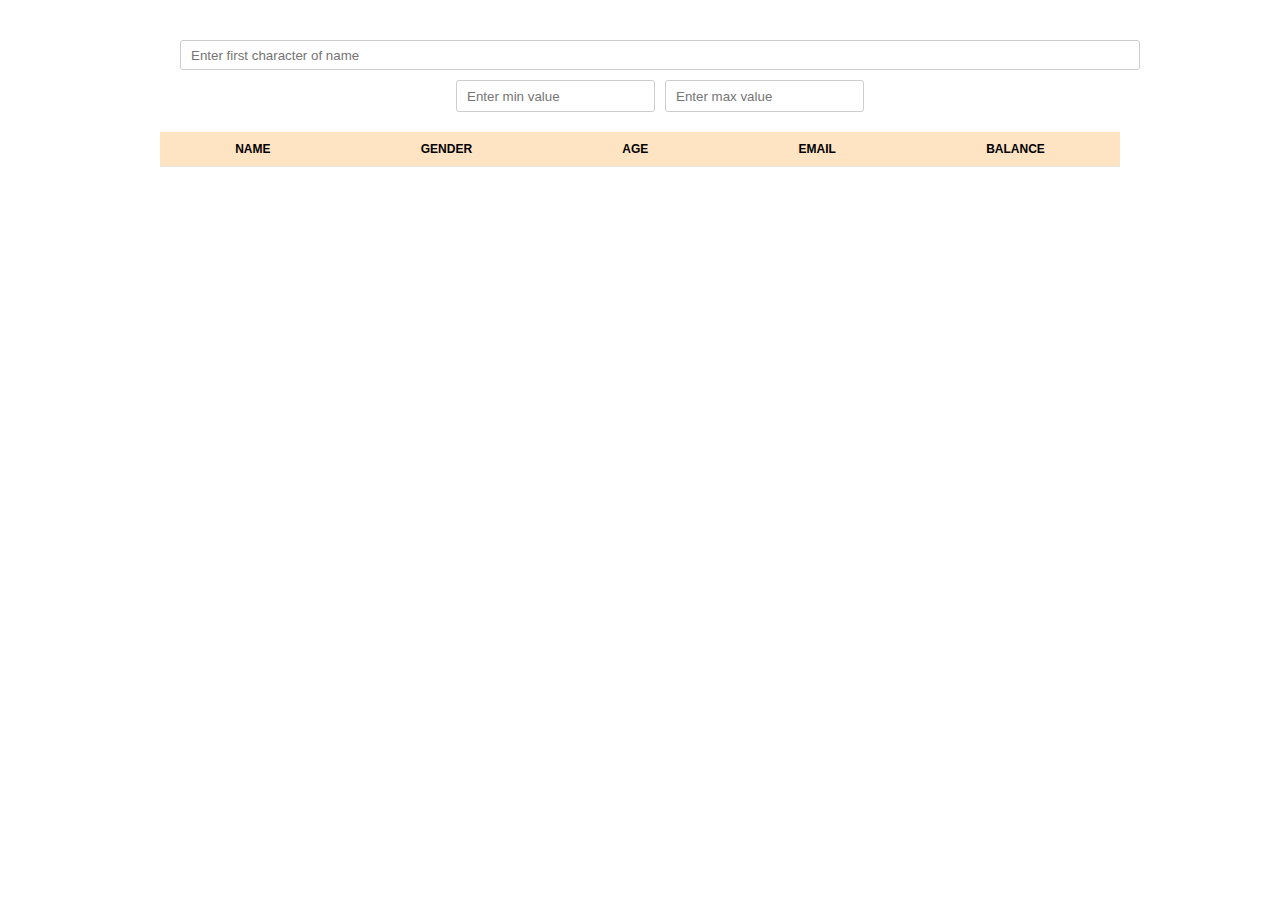
<file: index.html>
<!DOCTYPE html>
<html lang="en">
<head>
    <meta charset="UTF-8">
    <meta name="viewport" content="width=device-width, initial-scale=1.0">
    <meta http-equiv="X-UA-Compatible" content="ie=edge">
    <link rel="stylesheet" href="style.css">
    <title>Price</title>
</head>
<body>
    <div class="wrapper">
        <div class="input_container">
            <input type="text" placeholder="Enter first character of name" id="input_filter">
            <input type="text" placeholder="Enter min value" class="input_number input_min_value">
            <input type="text" placeholder="Enter max value" class="input_number input_max_value">
        </div>
        <div class="price">
            <div class="price__row --header">
                <div class="price__column --name" data-sort-type="asc">Name</div>
                <div class="price__column --gender" data-sort-type="asc">gender</div>
                <div class="price__column --age" data-sort-type="asc">age</div>
                <div class="price__column --email" data-sort-type="asc">email</div>
                <div class="price__column --balance" data-sort-type="asc">balance</div>
            </div>
            <div class="price__rows-container"></div>
        </div>
    </div>        
    <script src="main.js"></script>
</body>
</html>
</file>
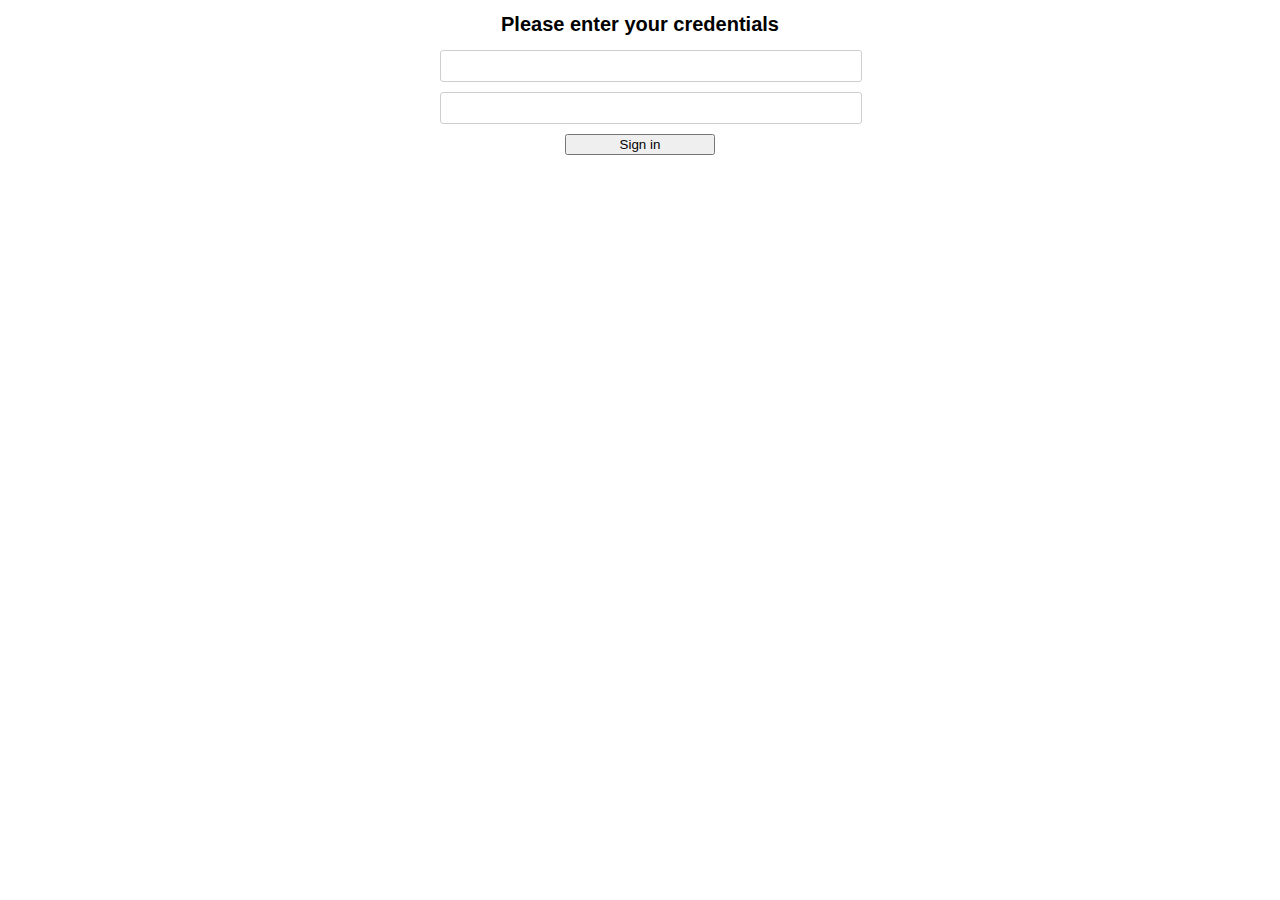
<file: auth.html>
<!DOCTYPE html>
<html lang="en">

<head>
    <meta charset="UTF-8">
    <meta name="viewport" content="width=device-width, initial-scale=1.0">
    <meta http-equiv="X-UA-Compatible" content="ie=edge">
    <link rel="stylesheet" href="style.css">
    <title>Authorization</title>
</head>

<body>
    <div class="autorize">
        <form id="form">
            <h1>Please enter your credentials</h1>
            <input type="text" class="login">
            <input type="password" class="password">
            <input type="submit" value="Sign in" class="submit">
        </form>
    </div>
    <script src="auth.js"></script>
</body>

</html>
</file>
<file: style.css>
html, body, div {
    margin: 0;
    padding: 0;
    font-family: Arial, Helvetica, sans-serif;    
}
.wrapper {
    margin: 0 auto;    
    max-width: 960px;          
    padding-top: 20px;
}
input[type="text"], 
input[type="password"] {
    min-height: 30px;
    padding: 0 10px;
    border-radius: 3px;
    border: 1px solid #cececd;
}
.input_container {
    width: 100%;    
    padding: 20px;
    display: flex;
    flex-wrap: wrap;
    justify-content: center;
}
.input_container > input {
    margin: 0 5px;
}
#input_filter {
    display: block;
    flex-basis: 100%;
    margin: 0 auto;    
    box-sizing: border-box;
    margin-bottom: 10px;
}

.price {
    background-color: #fff;
    display: flex;
    flex-direction: column;
    width: 100%;
}
.price__row.--header {
    background-color: bisque;
}
.price__row.--header .price__column {
    font-weight: bold;
    font-size: 12px;
    text-transform: uppercase;
}

.price .price__row {
    width: 100%;
    border-bottom: 1px solid #e4e4e2;
    display: flex;
    justify-content: space-around;
}

.price .price__column {
    padding: 10px 0;
}

.autorize {
    margin: 0 auto;
    width: 400px;
}

.autorize input {
    clear: both;
    width: 100%;
    margin-bottom: 10px;
}

.autorize h1 {
    font-size: 20px;
    text-align: center;
}

.autorize input[type="submit"] {
    width: 150px;
    margin: 0 auto;
    display: block;
}
</file>
